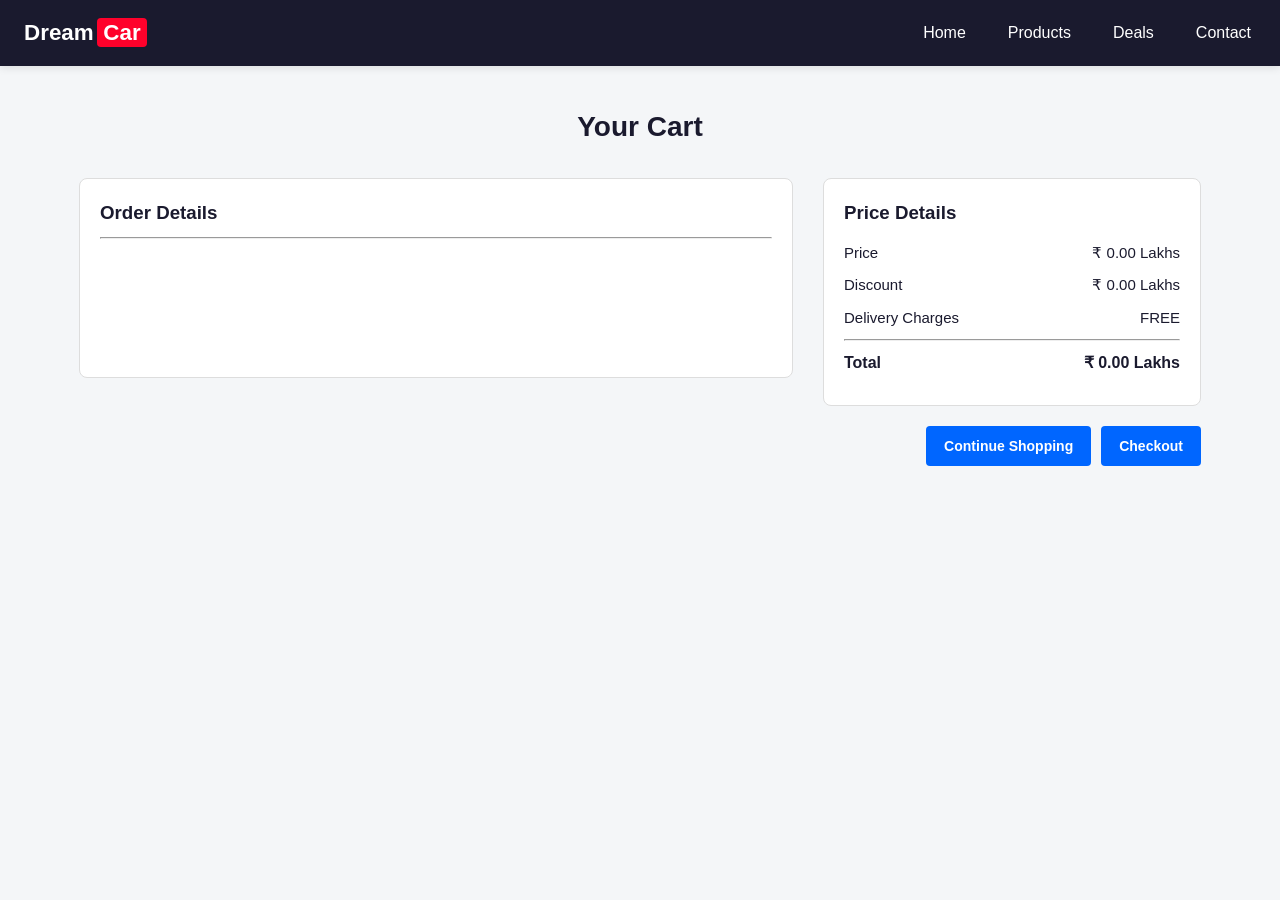
<file: cart.html>
<!DOCTYPE html>
<html lang="en">
<head>
    <meta charset="UTF-8">
    <meta name="viewport" content="width=device-width, initial-scale=1.0">
    <title>Cart Page</title>
    <link rel="stylesheet" href="cart.css">
    <link rel="icon" href="https://upload.wikimedia.org/wikipedia/commons/thumb/9/99/Unofficial_JavaScript_logo_2.svg/250px-Unofficial_JavaScript_logo_2.svg.png" type="image/x-icon">

</head>
<body>
    <nav class="navbar">
        <div class="nav-container">
            <a href="index.html" class="nav-logo">Dream<span>Car</span></a>
            <ul class="nav-links">
                <li><a href="#">Home</a></li>
                <li><a href="#">Products</a></li>
                <li><a href="#">Deals</a></li>
                <li><a href="#">Contact</a></li>
            </ul>
        </div>
    </nav>

    <div class="container">
        <h2>Your Cart</h2>
        <div class="cart-section">
            <div class="order-box">
                <h3>Order Details</h3>
                <hr>
                <div class="order-content">
                   <div id="cart-products" class="cart-list"></div>
                </div>
            </div>

            <div class="price-box">
                <h3>Price Details</h3>
                <div class="price-row">
                    <span>Price</span>
                    <span id="subtotal">₹0</span>
                </div>
                <div class="price-row">
                    <span>Discount</span>
                    <span id="discount">₹0</span>
                </div>
                <div class="price-row">
                    <span>Delivery Charges</span>
                    <span>FREE</span>
                </div>
                <hr>
                <div class="price-row total">
                    <span>Total</span>
                    <span id="total">₹0</span>
                </div>
            </div>
        </div>

        <div class="buttons">
            <button class="continue">Continue Shopping</button>
            <button class="checkout">Checkout</button>
        </div>
    </div>

    <script type="module" src="cart.js"></script>
</body>
</html>
</file>
<file: cart.css>
* {
  margin: 0;
  padding: 0;
  box-sizing: border-box;
}

body {
  font-family: -apple-system, BlinkMacSystemFont, 'Segoe UI', Roboto, sans-serif;
  background: #f4f6f8;
  color: #1a1a2e;
  line-height: 1.5;
}

.navbar {
  background: #1a1a2e;
  padding: 1rem 0;
  box-shadow: 0 2px 8px rgba(0,0,0,0.1);
  position: sticky;
  top: 0;
  z-index: 100;
}

.nav-container {
  max-width: 1280px;
  margin: 0 auto;
  padding: 0 1.5rem;
  display: flex;
  justify-content: space-between;
  align-items: center;
}

.nav-logo {
  font-size: 1.4rem;
  font-weight: 700;
  color: #fff;
  text-decoration: none;
}

.nav-logo span {
  color: #fff;
  background: #ff012b;
  padding: 0.1rem 0.4rem;
  border-radius: 4px;
  margin-left: 0.2rem;
}

.nav-links {
  list-style: none;
  display: flex;
  gap: 2rem;
}

.nav-links a {
  color: #fff;
  text-decoration: none;
  font-weight: 500;
  border-radius: 5px;
  padding: 5px;
  transition: opacity 0.2s;
}

.nav-links a:hover {
  background-color: #ff012b;
}

.container {
    width: 90%;         
    max-width: 1200px;  
    margin: 40px auto;   
    padding: 0 15px;     
}

h2 {
    text-align: center;
    margin-bottom: 30px;
    font-size: 28px;
}

.cart-section {
    display: flex;
    flex-wrap: wrap;    
    gap: 30px;
    align-items: flex-start;
}

.order-box {
    flex: 2;
    background: white;
    border: 1px solid #ddd;
    border-radius: 8px;
    padding: 20px;
    min-height: 200px;
}

.order-box h3 {
    margin-bottom: 10px;
}

.cart-list {
    display: flex;
    flex-direction: column;
    gap: 20px;
}

.cart-item {
    display: flex;
    gap: 20px;
    padding: 15px;
    border: 1px solid #eee;
    border-radius: 8px;
    align-items: center;
    height: 180px; 
}

.cart-item img {
    height: 150px;
    width: 220px;
    object-fit: cover;
    border-radius: 6px;
    flex-shrink: 0; 
}

.item-details {
    flex: 1;
    display: flex;
    flex-direction: column;
    gap: 8px;
    overflow: hidden; 
}

.product-title {
    font-size: 1.2rem;
    font-weight: bold;
    white-space: nowrap;
    overflow: hidden;
    text-overflow: ellipsis;
}

.product-description {
    font-size: 0.9rem;
    color: #555;
    display: -webkit-box;
    -webkit-box-orient: vertical;
    overflow: hidden;
    line-height: 1.4;
}

.product-price {
    font-size: 1.1rem;
    font-weight: 600;
    color: #0066ff;
    margin-top: auto; 
}

.remove-btn {
    background: #ff012b;
    color: white;
    border: none;
    padding: 8px 14px;
    border-radius: 4px;
    cursor: pointer;
    font-weight: 600;
    height: fit-content;
    flex-shrink: 0;
}

.remove-btn:hover {
    background: #d60023;
}

.price-box {
    flex: 1;
    background: white;
    border: 1px solid #ddd;
    border-radius: 8px;
    padding: 20px;
}

.price-box h3 {
    margin-bottom: 15px;
}

.price-row {
    display: flex;
    justify-content: space-between;
    margin: 10px 0;
    font-size: 15px;
}

.total {
    font-weight: bold;
    font-size: 16px;
}

.buttons {
    display: flex;
    justify-content: flex-end;
    gap: 10px;
    margin-top: 20px;
}

button {
    border: none;
    padding: 12px 18px;
    border-radius: 4px;
    cursor: pointer;
    font-size: 14px;
}

.continue {
    background-color:#0066ff;
    color: white;
    font-weight: bold;
}
.continue:hover{
    background-color: #0847a5;
}

.checkout {
    background-color:#0066ff;
    color: white;
    font-weight: bold;
}

.checkout:hover{
    background-color: #0847a5;
}

@media (max-width: 768px) {
    .cart-section {
        flex-direction: column;
    }

    .order-box,
    .price-box {
        width: 100%;
    }

    .cart-item {
        flex-direction: column;
        align-items: flex-start;
        height: auto; 
    }

    .cart-item img {
        width: 100%;
        height: 200px;
    }

    .product-title {
        white-space: normal;
    }

    .buttons {
        justify-content: center;
    }
}
</file>
